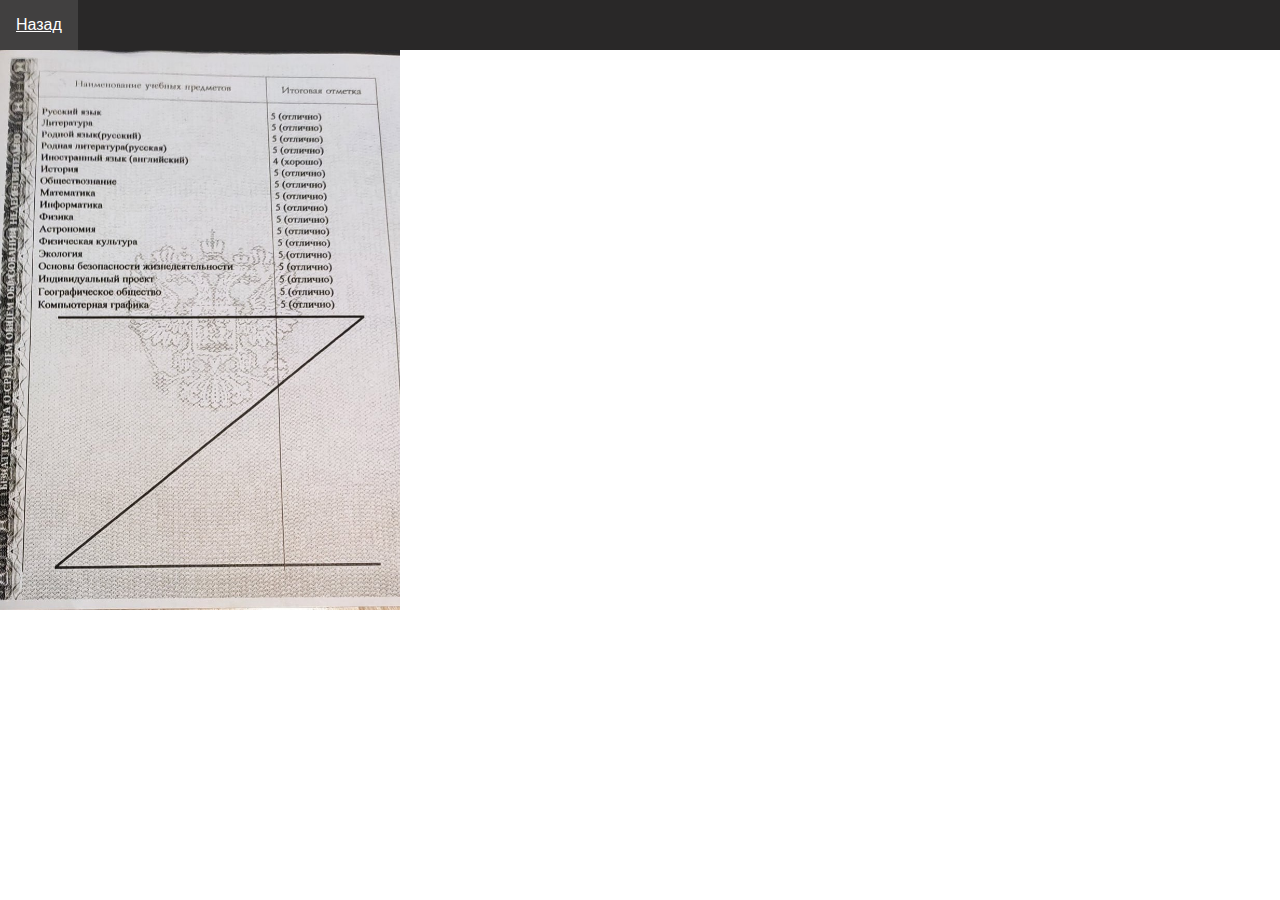
<file: galery.html>
<!DOCTYPE html>
<html lang="en">

<head>
    <meta charset="UTF-8">
    <meta http-equiv="X-UA-Compatible" content="IE=edge">
    <meta name="viewport" content="width=device-width, initial-scale=1.0">
    <title></title>
    <link rel="stylesheet" href="static/styles/navbar.css" link>
    <link rel="stylesheet" href="static/styles/main.css" link>
</head>

<body>
    <div class="navbar">
        <button class="navbtn">&#9776</button>
        <div class="nav-list">
            <a href="index.html">Назад</a>
        </div>
    </div>
    <div class="galery">
        <img src="static/Pictures/pic2.jpg" width="400" alt="">
    </div>
</body>

</html>
</file>
<file: static/styles/navbar.css>
.navbar {
display:flex;
background-color: rgb(41, 40, 40);
}
.nav-list {
    display: flex;
}

.nav-list a{
display: block;
padding: 1em;
text-decoration: no;
color: white;
font-family: Helvetica, Arial, sans-serif;
}
.nav-list a:hover{
    background-color: rgb(65, 64, 64);
    display: block;
    padding: 1em;
    text-decoration: no;
    color: white;
    font-family: Helvetica, Arial, sans-serif;
    }
.navbtn{
    display: none;
}
.numberphone {
    display: flex;
    margin-right: 15px;
    margin-left: auto;
}
.numberphone p{
    padding-top: 12px;
    font-size: 1.4em;
    display: block;
    text-align: right;  
    color: white;
    font-family: Helvetica, Arial, sans-serif;
}
@media (max-width: 900px){
    .numberphone{
        display: none;
    }
    .navbtn {
        display: block;
        border: 0;
        color: white;
        background-color: rgb(41, 40, 40);
        font-size: 2em;
        padding-inline: 10px;
        padding-bottom: 3px;
    }
    .navbtn:hover{
        display: block;
        border: 0;
        color: white;
        background-color: rgb(65, 64, 64);
        font-size: 2em;
        padding-inline: 10px;
        padding-bottom: 3px;
    }
    .nav-list{
        display: none;
    }
    .navbar:hover .nav-list{
        display: block;
        position: absolute;
        background-color: rgb(41, 40, 40);
    }
}
</file>
<file: static/styles/main.css>
* {
    padding: 0;
    margin: 0;
}

.header p {
    font-family: Nunito, Helvetica, Arial, sans-serif;
    font-size: 6em;
    padding-top: 8%;
    padding-left: auto;
    padding-right: auto;
    padding-bottom: 8%;
    text-align: center;
}

.section-two {
    display: flex;
    background-color: rgb(41, 40, 40);
}
.section-three {
    display: block;
    background-color: rgb(41, 40, 40);
}

.section-three div{
    display: flex;
    margin-left: auto;
    margin-right: auto;
    margin-top: 2%;
    margin-bottom: 2%;
}
.section-three div p{
    display: flex;
    margin-top: 30px;
    margin-bottom: 10px;
    font-family:  Nunito, Arial, sans-serif;
    color: white;
    font-size: 3em;
    padding-left: 5%;
}
.section-three div div img{
    padding-top: 3%;
    padding-bottom: 3%;
    padding-right: 10%;
    padding-right: 30px;
}
.section-three-frm{
    display: flex;
}

.section-two div {
    margin-left: auto;
    margin-right: auto;
    margin-top: 2%;
    margin-bottom: 2%;
}
.section-four {
    display: block;
    background-color: rgb(41, 40, 40);
}
.section-four div{
    display:flex;
    
}
.section-four div p{
    margin-top: 30px;
    margin-bottom: 30px;
    font-family:  Nunito, Helvetica, Arial, sans-serif;
    color: white;
    font-size: 3em;
    padding-left: 5%;
}

.section-four div div img{
    padding-top: 3%;
    padding-bottom: 3%;
    padding-right: 30px;
}
.link{
    padding-left: 15%;
    padding-right: 15%;
    padding-bottom: 3%;
}
.link:hover{
    padding-left: 15%;
    padding-right: 15%;
    background-color: rgb(65, 64, 64);
    padding-bottom: 3%;
}
.link a{
    text-align: center;
    display: block;
    font-family:  Nunito, Helvetica, Arial, sans-serif;
    color: white;
    font-size: 1.5em;
}
.section-five {
    display: flex;
    background-color: rgb(41, 40, 40);
}
.section-five.div{
    display: flex;
}
.section-five div p{
    display: flex;
    font-family:  Nunito, Helvetica, Arial, sans-serif;
    color: white;
    font-size: 1em;
}
.inst {
    display: block;
    padding-left: 30%;
    padding-right: 50%;
}
.vk {
    display: flex;
    
}
.vk a{
    display: block;
    text-decoration: none;
    font-family:  Nunito, Helvetica, Arial, sans-serif;
    color: white;
    font-size: 1em;
}
.vk:hover{
    display: flex;
    background-color: rgb(65, 64, 64);
}
.info{
    text-align: center;
    display: block;
    padding-top: 5%;
    padding-left: 40%;
    padding-right: 40%;
    padding-bottom: 5%;
    font-family:  Nunito, Helvetica, Arial, sans-serif;
    color: white;
    font-size: 2em;
    text-decoration: none;
}
.email {
    display: block;
    font-family:  Nunito, Helvetica, Arial, sans-serif;
    color: white;
    font-size: 1em;
}
.inst-info {
    display: flex;
    padding-right: 10%;
}
.inf-head {
    display: flex;
    font-family:  Nunito, Helvetica, Arial, sans-serif;
    color: white;
    font-size: 1.25em;
}
.galery{
    display: block;
}
.galery.img:hover{
    display: flex;
}

    
@media (max-width: 1300px) {
    .section-two div {
        display: none;
    }
    .section-four div img{
        display: none;
    }
    .section-three div img{
        display: none;
    }
}
@media (max-width: 900px) {
    .header p {
        font-family: Cursive, Helvetica, Arial, sans-serif;
        font-size: 2em;
        padding-top: 8%;
        padding-left: 8%;
        padding-bottom: 8%;
        text-align: center;

}
}
</file>
